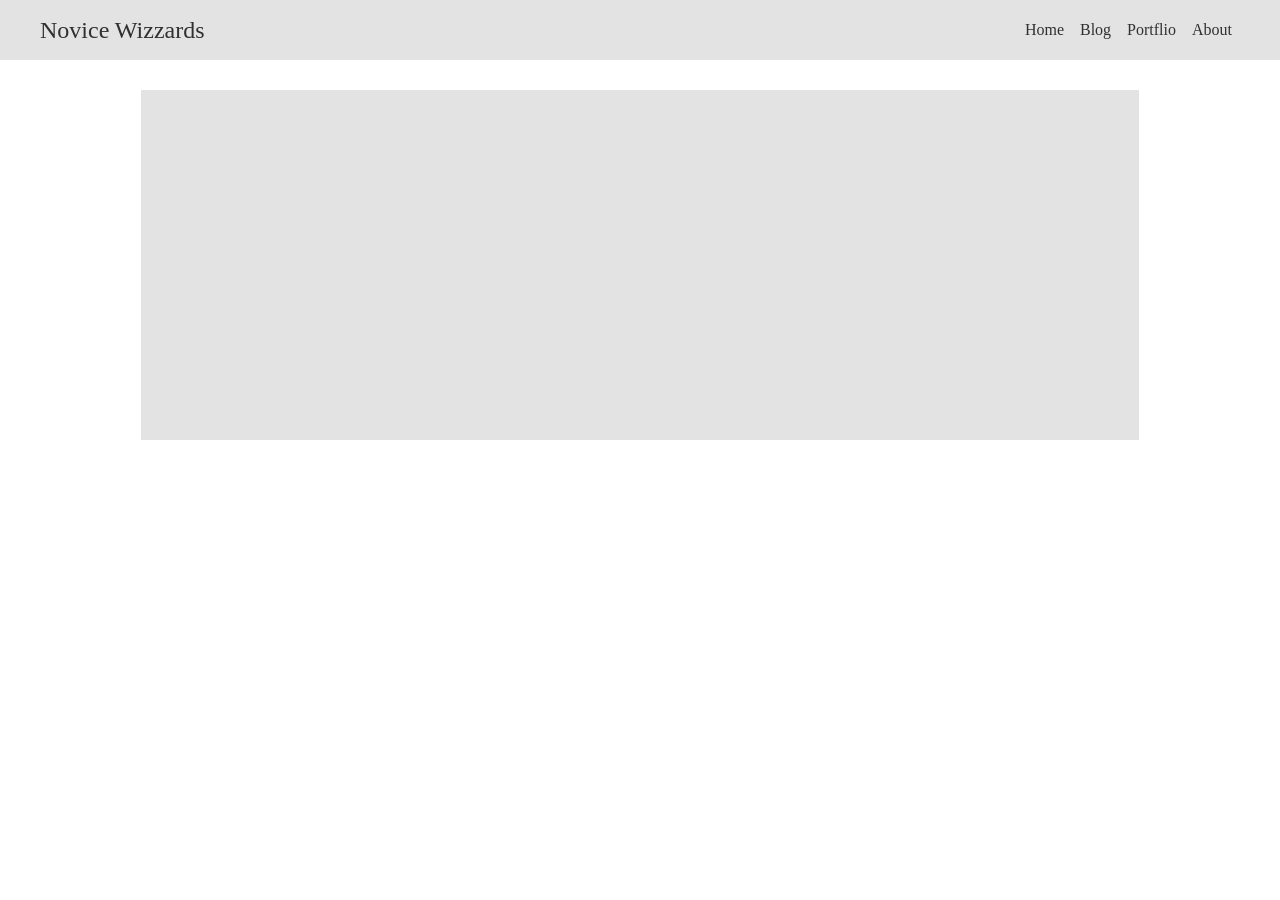
<file: index.html>
<!DOCTYPE html>
<!-- saved from url=(0052)file:///Users/ayeyimon/Desktop/HTML/Day13/index.html -->
<html lang="en"><head><meta http-equiv="Content-Type" content="text/html; charset=UTF-8">
	
	<meta name="viewport" content="width=device-width, initial-scale=1.0">
	<title>Day 13 | Web Layout</title>
	
	<link rel="stylesheet" href="./Day 13 _ Web Layout_files/reset.css">
	<link rel="stylesheet" href="./Day 13 _ Web Layout_files/style.css">
</head>
<body>
	<header class="block flex">
		<h1 class="site-title">
			<a class="primary" href="file:///Users/ayeyimon/Desktop/HTML/Day13/index.html#">Novice Wizzards</a>
		</h1><!-- end of . site-title -->
		
		<nav class="navigation flex">
			<li><a class="primary" href="file:///Users/ayeyimon/Desktop/HTML/Day13/index.html#">Home</a></li>
			<li><a class="primary" href="file:///Users/ayeyimon/Desktop/HTML/Day13/index.html#">Blog</a></li>
			<li><a class="primary" href="file:///Users/ayeyimon/Desktop/HTML/Day13/index.html#">Portflio</a></li>
			<li><a class="primary" href="file:///Users/ayeyimon/Desktop/HTML/Day13/index.html#">About</a></li>	
		</nav> <!-- end of.navigation -->
	</header>
	<main>
		<section class="content">
		<div class="main-content block"></div>
		</section>
	</main> <!-- end of .main -->
	<footer>
		
	</footer>

</body></html>
</file>
<file: Day 13 _ Web Layout_files/style.css>
body{
	font-size: 16px;
}
.primary{
	color: #303030;
}
.flex{
	display: flex;
}
.block{
	background: #e3e3e3;
}
.heading{
	text-transform: uppercase;
}
/* ##### Header ##### */
.content{
	padding: 30px 0;
}
header{
	height: 60px;
	align-items: center;
	justify-content: space-between;
	padding: 0 40px;
}
.site-title{
	font-size: 1.5em;
}
.site-title a {
	text-decoration: none;
}
.navigation li {
	list-style: none;
	margin: 0 5px;
}
.navigation li a{
	padding: 2px 3px;
	text-decoration: none;
}
.navigation li a:hover{
	border-bottom: 3px solid #ffffff;
}
/*main*/
.main-content{
	width: 78%;
	height: 350px;
	margin: 0 auto;
}
</file>
